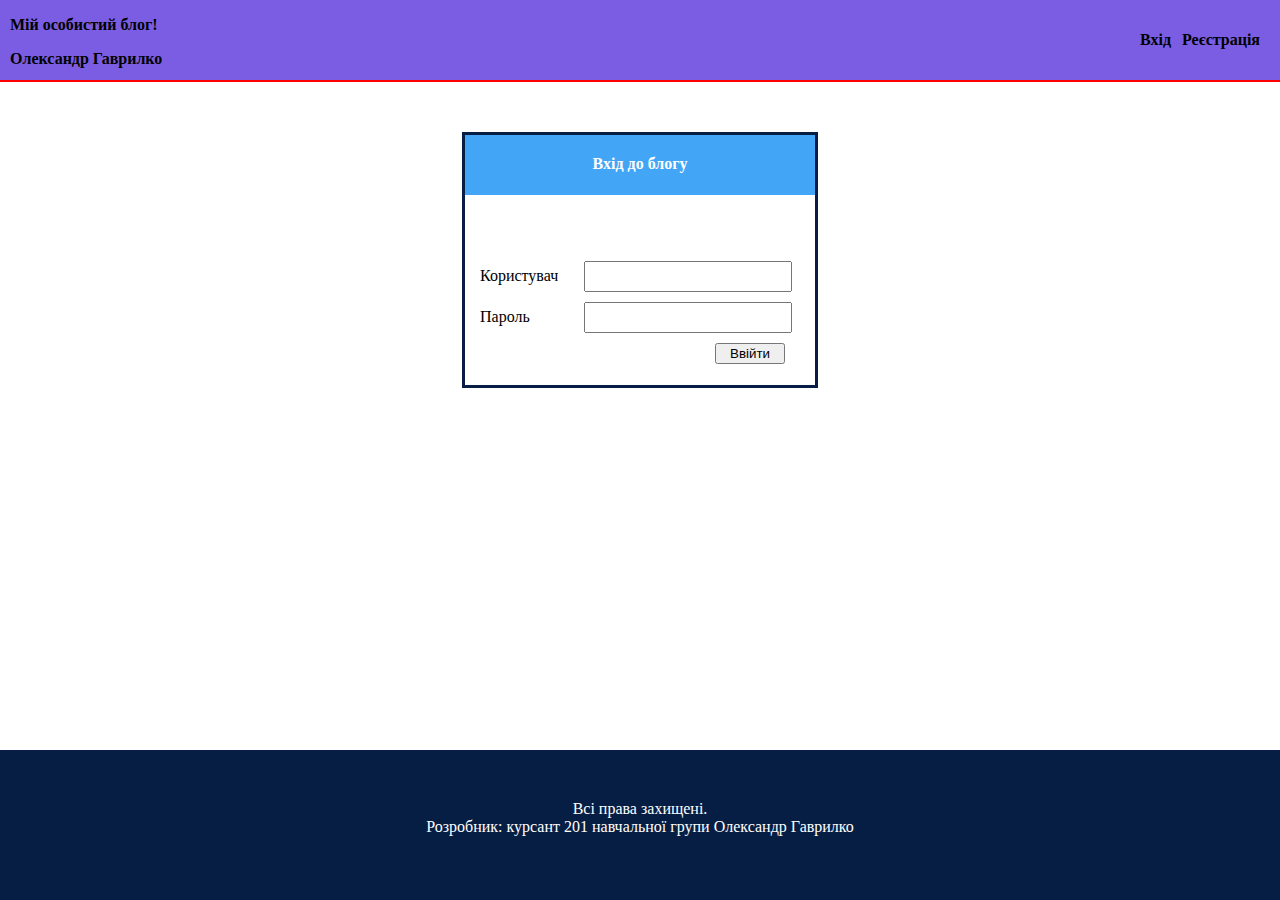
<file: blog.html>
<!DOCTYPE html>
<html lang="ru">
<head>
<title>Мій особистий блог"</title>
<meta charset="utf-8">
<link href="css/blog.css" rel="stylesheet">
</head>
<body>

    <div class="httt">
        <div class="left_content">
            <p>Мій особистий блог!</p>
            <p>Олександр Гаврилко</p>    
        </div>
       
          
        <div class="right_content">
            <p><a href="login.html">Вхід</a></p>
            <p><a href="reg.html">Реєстрація</a></p>
        </div>
        
    </div>
    <div id="main">
        <div id="login_div">
            <strong><p id="header_login">Вхід до блогу</p></strong>
            <div id="inner_login">
                <div class="input_div">
                    <label for="input_user" class="label">Користувач</label>
                    <input id="input_user" class="input">
                </div>
    
                <div class="input_div">
                    <label for="input_password" class="label">Пароль</label>
                    <input id="input_password" class="input">
                </div>
                <button class="button">Ввійти</button>
    
            </div>
    
        </div>
    </div>
    <div class="footer">
        <div id="footer_text"> Всі права захищені.<br>
            Розробник: курсант 201 навчальної групи Олександр Гаврилко
        </div>
    </div>
    </body>
    </html>
</file>
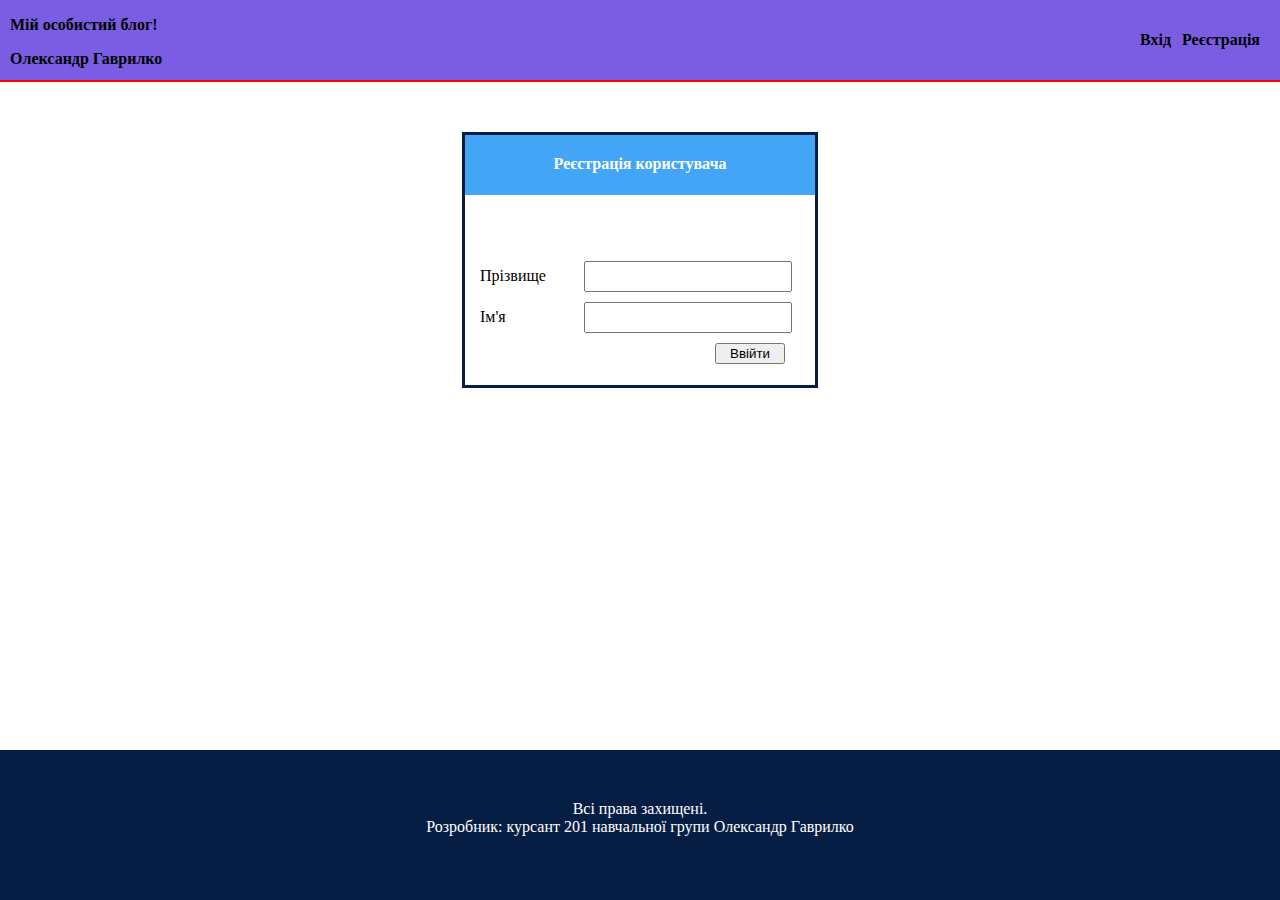
<file: registr.html>
<!DOCTYPE html>
<html lang="ru">
<head>
<title>Мій особистий блог"</title>
<meta charset="utf-8">
<link href="css/blog.css" rel="stylesheet">
</head>
<body>

    <div class="httt">
        <div class="left_content">
            <p>Мій особистий блог!</p>
            <p>Олександр Гаврилко</p>    
        </div>
       
          
        <div class="right_content">
            <p><a href="login.html">Вхід</a></p>
            <p><a href="reg.html">Реєстрація</a></p>
        </div>
        
    </div>
    <div id="main">
        <div id="login_div">
            <strong><p id="header_login">Реєстрація користувача</p></strong>
            <div id="inner_login">
                <div class="input_div">
                    <label for="input_user" class="label">Прізвище</label>
                    <input id="input_user" class="input">
                    
                </div>
    
                <div class="input_div">
                    <label for="input_password" class="label">Ім'я</label>
                    <input id="input_password" class="input">
                </div>
                <button class="button">Ввійти</button>
    
            </div>
    
        </div>
    </div>
    <div class="footer">
        <div id="footer_text"> Всі права захищені.<br>
            Розробник: курсант 201 навчальної групи Олександр Гаврилко
        </div>
    </div>
    </body>
    </html>
</file>
<file: css/blog.css>
body{
    margin: 0;
    height: auto;
}
.httt {
    background-color: rgb(122, 93, 227);
    color: #000000;
    width: 100%;
    height: 80px;
    font-family: 'Times New Roman', Times, serif;
    font-weight: bolder;
    display: flex;
    justify-content: space-between;
    border-bottom: 2px solid red;
}
.httt .left_content{
    margin-left: 10px;
}   

.httt .right_content{
    margin-right: 10px;
    display: flex;
    margin-top: 15px;
    width: 120px;
    justify-content: space-between;
    margin-right: 20px;
    
}

.httt .right_content a{
    color: black;
    text-decoration: none;
}

.header {
    display: flex;
    justify-content: space-between;
    background-color: #42a5f5;
    border-bottom: 3px solid #e53935;
}

.logo_text {
    padding: 5px 10px;
    margin-left: 30px;
}

.logo_text h3 {
    text-indent: 35px;
    color: #ffffff;
}

.auth {

}

.auth a {
    color: black;
    padding: 10px;
    line-height: 70px;
    font-size: 20px;
}

.section_book {
    display: flex;
    width: 100%;
    margin: 20px 0;
    padding: 20px;
    background-color: tomato;
    border-bottom: 1px solid #bdbdbd;
}

.section_book_text {
    margin: 0 20px;
}

.section_book_text p {
    text-indent: 25px;
    text-align: justify;
}

.footer {
    width: 100%;
    height: 150px;
    background-color: #071e44;
    position: absolute;
    bottom: 0;
}

#footer_text {
    text-align: center;
    color: white;
    padding-top: 50px;
}

#more {
    display: block;
    position: absolute;
    right: 15px;
}

#main {
    display: flex;
    justify-content: center;
    margin-top: 50px;
}

#login_div {
    width: 350px;
    height: 250px;
    display: flex;
    flex-direction: column;
    border: #071e44 solid;
}

#header_login {
    display: flex;
    justify-content: center;
    color: white;
    background-color: #42a5f5;
    height: 40px;
    margin-top: 0px;
    padding-top: 20px;
}


#inner_login {
    margin: 50px 15px 15px;
    display: flex;
    flex-wrap: wrap;
    justify-content: space-between;
}

.label {
    width: 100px;
    display: inline-block;
}


.input {
    width: 200px;
    height: 25px;
}

.input_div{
    margin-bottom: 10px;
}

.button{
    width: 70px;
    margin-left: 235px;
}
</file>
